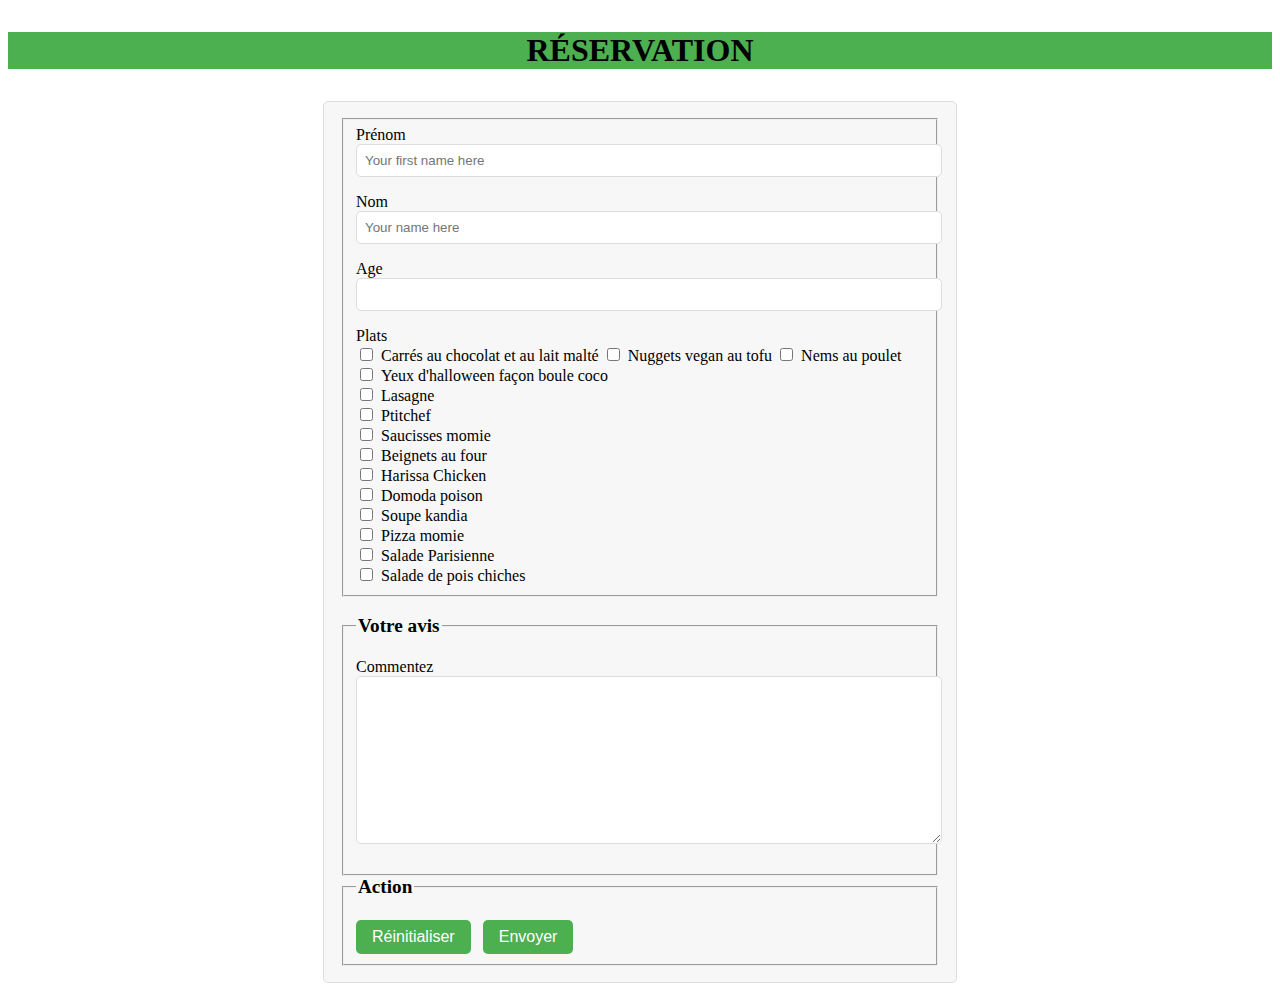
<file: Mon site perso/reservation.html>
<!DOCTYPE html>
<html lang="en">
<head>
	<meta charset="UTF-8">
	<meta name="viewport" content="width=device-width, initial-scale=1.0">
    <link rel="stylesheet" href="reserv.css">
	<title>R&eacute;servation</title>
</head>
<body>
	<header class="titre">R&eacute;servation</header>
	<form class="reservation">
		<fieldset>
			<label for="text">Pr&eacute;nom</label><br>
			<input type="text" id="first-name" placeholder="Your first name here"><br>
			<label for="text">Nom</label><br>
			<input type="text" id="name" placeholder="Your name here"><br>
			<label for="age">Age</label><br>
			<input type="number" id="age"><br>
			<label for="text" class="saisi">Plats</label><br>
			<input type="checkbox" id="chocolat"><label for="chocolat">Carr&eacute;s au chocolat et au lait malt&eacute;</label>
			<input type="checkbox" id="nuggets"><label for="nuggets">Nuggets vegan au tofu</label>
			<input type="checkbox" id="nems"><label for="nems">Nems au poulet</label>
			<input type="checkbox" id="boule"><label for="boule">Yeux d'halloween fa&ccedil;on boule coco</label><br>
            <input type="checkbox" id="lasagne"><label for="lasagne">Lasagne</label><br>
            <input type="checkbox" id="ptitchef"><label for="ptitchef">Ptitchef</label><br>
            <input type="checkbox" id="momie"><label for="momie">Saucisses momie</label><br>
            <input type="checkbox" id="beignets"><label for="beignets">Beignets au four</label><br>
            <input type="checkbox" id="chicken"><label for="chicken">Harissa Chicken</label><br>
            <input type="checkbox" id="domodaa"><label for="domodaa">Domoda poison</label><br>
            <input type="checkbox" id="kandia"><label for="kandia">Soupe kandia</label><br>
            <input type="checkbox" id="pizza"><label for="pizza">Pizza momie</label><br>
            <input type="checkbox" id="salade"><label for="salade">Salade Parisienne</label><br>
            <input type="checkbox" id="salade"><label for="salade">Salade de pois chiches</label><br>
		</fieldset>
		<br>
		<fieldset>
			<legend>Votre avis</legend>
			<label>Commentez</label><br>
			<textarea cols="30" rows="10"></textarea>
		</fieldset>
		<fieldset>
			<legend>Action</legend>
			<input class="bout" type="reset" value="R&eacute;initialiser">
			<input class="bout" type="submit" value="Envoyer">
		</fieldset>
	</form>
</body>
</html>
</file>
<file: Mon site perso/reserv.css>
.titre 
{
    font-size: 2rem;
    font-weight: bold;
    text-align: center;
    margin-top: 2rem;
    margin-bottom: 2rem;
    background-color: #4CAF50;
    text-transform: uppercase;
}

.reservation 
{
    max-width: 600px;
    margin: auto;
    padding: 1rem;
    background-color: #f7f7f7;
    border: 1px solid #ddd;
    border-radius: 5px;
}

input[type="text"],
input[type="number"],
textarea 
{
    padding: 0.5rem;
    margin-bottom: 1rem;
    width: 100%;
    border-radius: 5px;
    border: 1px solid #ddd;
}

input[type="checkbox"] 
{
    margin-right: 0.5rem;
}
  
.bout
{
    padding: 0.5rem 1rem;
    margin-right: 0.5rem;
    border-radius: 5px;
    border: none;
    background-color: #4CAF50;
    color: white;
    font-size: 1rem;
    cursor: pointer;
}

legend 
{
    font-size: 1.2rem;
    font-weight: bold;
    margin-bottom: 1rem;
}
</file>
